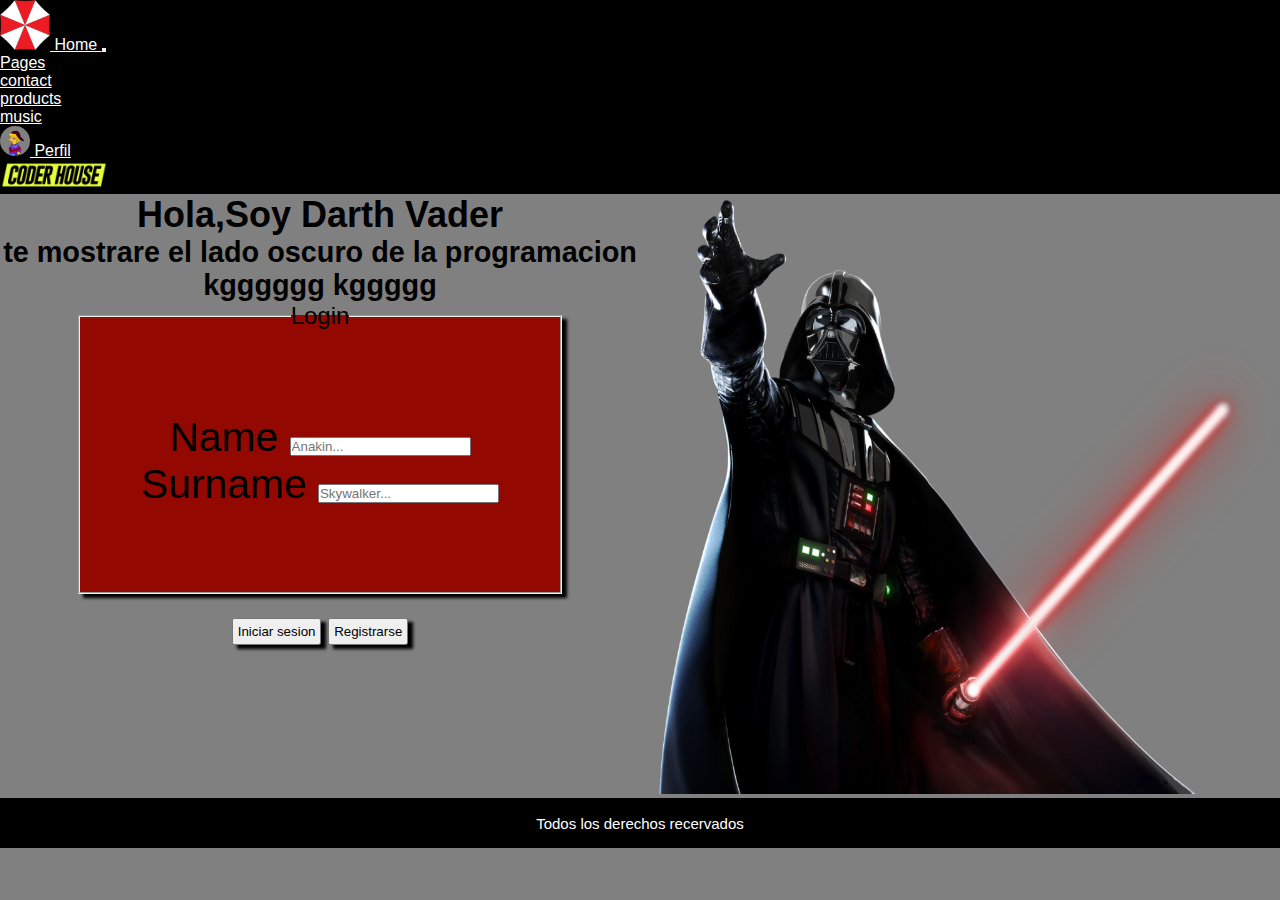
<file: index.html>
<!DOCTYPE html>
<html lang="en">
<head>
    <meta charset="UTF-8">
    <meta name="viewport" content="width=device-width, initial-scale=1.0">
    <link href="https://cdn.jsdelivr.net/npm/bootstrap@5.3.0/dist/css/bootstrap.min.css" rel="stylesheet" integrity="sha384-9ndCyUaIbzAi2FUVXJi0CjmCapSmO7SnpJef0486qhLnuZ2cdeRhO02iuK6FUUVM" crossorigin="anonymous">
    <link rel="stylesheet" href="css/style.css">
    <title>Home</title>
</head>
<body>
    <header>
        <nav class="navbar navbar-expand-lg menu-fondo">
        <div class="container-fluid">
          <a class="navbar-brand col-icon" href="index.html">
            <img src="img/Umbrella.png" alt="icono" style="height: 50px; width: 50px;">
            Home
        </a>
          <button class="navbar-toggler" type="button" data-bs-toggle="collapse" data-bs-target="#navbarSupportedContent" aria-controls="navbarSupportedContent" aria-expanded="false" aria-label="Toggle navigation">
            <span class="navbar-toggler-icon"></span>
          </button>
          <div class="collapse navbar-collapse" id="navbarSupportedContent">
            <ul class="navbar-nav me-auto mb-2 mb-lg-0">
              <li class="nav-item dropdown">
                <a class="nav-link dropdown-toggle color-font" href="#" role="button" data-bs-toggle="dropdown" aria-expanded="false">
                  Pages
                </a>
                <ul class="dropdown-menu menu-fondo">
                  <li><a class="dropdown-item pages-edit" href="pages/contact.html">contact</a></li>
                  <li><a class="dropdown-item pages-edit" href="pages/product.html">products</a></li>
                  <li><a class="dropdown-item pages-edit" href="pages/music.html">music</a></li>
                </ul>
              </li>
              <li class="nav-item">
                <a class="nav-link color-font" href="pages/perfil.html">
                    <img src="img/perfil-lisa.png" alt="perfil icono" style="height: 30px; width: 30px; border-radius: 50px; background: gray;">
                    Perfil

                </a>
              </li>
            </ul>
            <div class="d-flex">
                <a href="https://www.coderhouse.com/?utm_term=platzi&utm_campaign=1&utm_source=google_search&utm_medium=cpc&gclid=CjwKCAiA3KefBhByEiwAi2LDHHxRZTCS1-NkT583UAbymq7bwdc4MDddL8O1aVaJ2SnJRQ4a_xlgPhoCdYUQAvD_BwE" target="_blank">
                 <img src="img/logos_coderhouse.png" alt="coder" style="height: 30px; ">
                </a>          
             </div>
          </div>
        </div>
      </nav>
    </header>
    <main>
      <div class="padre-index">
        <div class="form-text">
            <div class="textos">
                <h1>Hola,Soy Darth Vader</h1>
                <h2>te mostrare el lado oscuro de la programacion<h2>
                <h2 class="tos">kgggggg kggggg</h2>       
            </div>
            <div class="darth-icon-movil">
                <img src="img/darth-icon.png" alt="icono de darth vader">
            </div>
        <!-- formulario -->
            <div class="form">
                <form >
                    <fieldset>
                        <legend>Login</legend>
                <!-- campos -->
                            <div>
                                <label for="">
                                    Name
                                </label>
                                <input type="text"
                                placeholder="Anakin...">
                            </div>
                            <div>
                                <label for="">
                                Surname
                                </label>
                                <input type="text"
                                placeholder="Skywalker...">
                            </div>
                    </fieldset>
                </form>
        
            <!-- botones -->
                <span>
                    <button>Iniciar sesion</button>
                </span>
                <span>
                    <button>Registrarse</button>
                </span>
            </div>
        </div>
        
        <div class="darth-vader">
            <img src="img/dath-vader.png" alt="darth-vader">
        </div>
      </div>    
    </main>

    <footer>
        <p>Todos los derechos recervados</p>
    </footer>
    

    


    <script src="https://cdn.jsdelivr.net/npm/bootstrap@5.3.0/dist/js/bootstrap.bundle.min.js" integrity="sha384-geWF76RCwLtnZ8qwWowPQNguL3RmwHVBC9FhGdlKrxdiJJigb/j/68SIy3Te4Bkz" crossorigin="anonymous"></script>
</body>
</html>
</file>
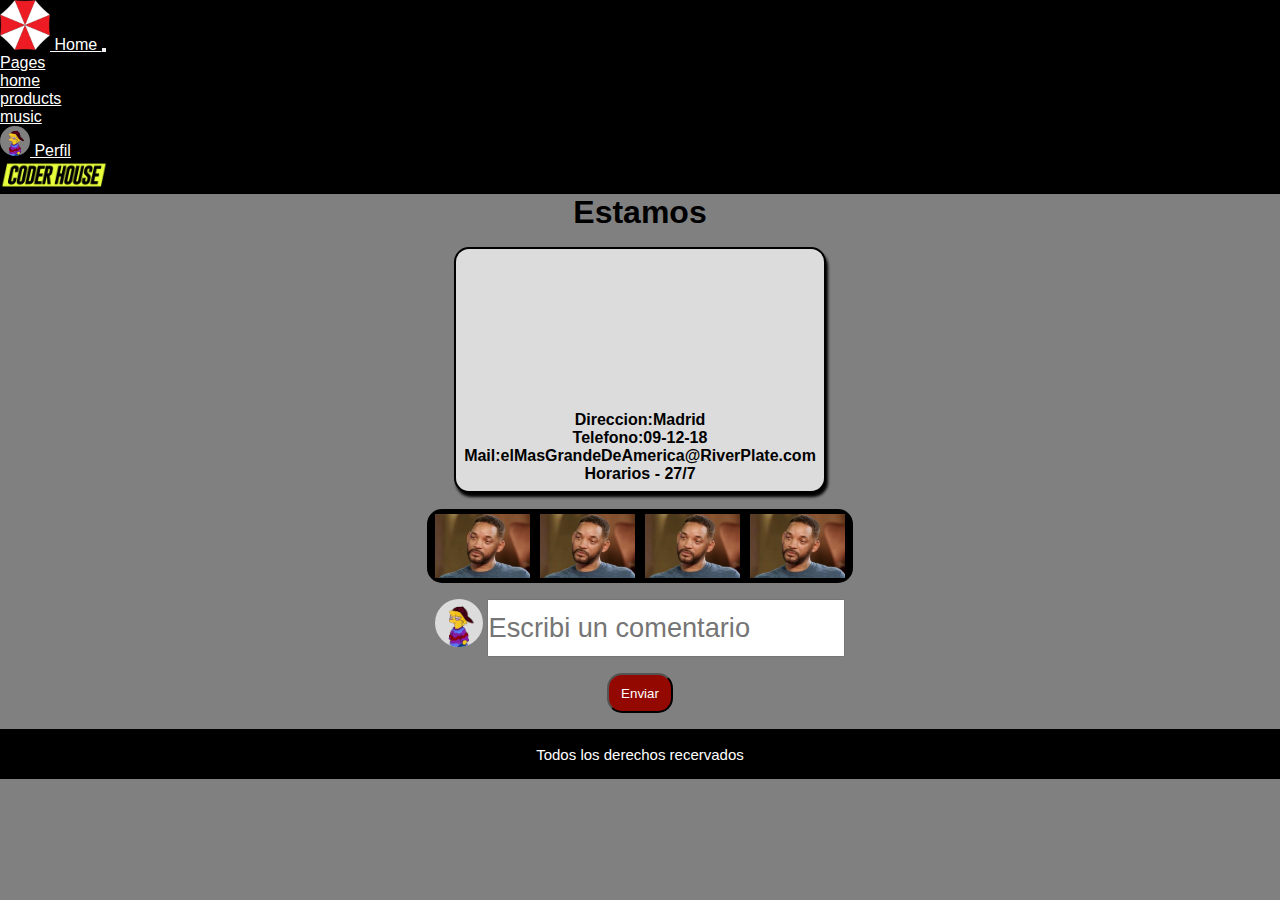
<file: pages/contact.html>
<!DOCTYPE html>
<html lang="en">
<head>
    <meta charset="UTF-8">
    <meta name="viewport" content="width=device-width, initial-scale=1.0">
    <link href="https://cdn.jsdelivr.net/npm/bootstrap@5.3.0/dist/css/bootstrap.min.css" rel="stylesheet" integrity="sha384-9ndCyUaIbzAi2FUVXJi0CjmCapSmO7SnpJef0486qhLnuZ2cdeRhO02iuK6FUUVM" crossorigin="anonymous">
    <link rel="stylesheet" href="../css/style.css">
    <title>Contact</title>
</head>
<body>
    <header>
        <nav class="navbar navbar-expand-lg menu-fondo">
        <div class="container-fluid">
          <a class="navbar-brand col-icon" href="../index.html">
            <img src="../img/Umbrella.png" alt="icono" style="height: 50px; width: 50px;">
            Home
        </a>
          <button class="navbar-toggler" type="button" data-bs-toggle="collapse" data-bs-target="#navbarSupportedContent" aria-controls="navbarSupportedContent" aria-expanded="false" aria-label="Toggle navigation">
            <span class="navbar-toggler-icon"></span>
          </button>
          <div class="collapse navbar-collapse" id="navbarSupportedContent">
            <ul class="navbar-nav me-auto mb-2 mb-lg-0">
              <li class="nav-item dropdown">
                <a class="nav-link dropdown-toggle color-font" href="#" role="button" data-bs-toggle="dropdown" aria-expanded="false">
                  Pages
                </a>
                <ul class="dropdown-menu menu-fondo">
                  <li><a class="dropdown-item pages-edit" href="../index.html">home</a></li>
                  <li><a class="dropdown-item pages-edit" href="../pages/product.html">products</a></li>
                  <li><a class="dropdown-item pages-edit" href="../pages/music.html">music</a></li>
                </ul>
              </li>
              <li class="nav-item">
                <a class="nav-link color-font" href="../pages/perfil.html">
                    <img src="../img/perfil-lisa.png" alt="perfil icono" style="height: 30px; width: 30px; border-radius: 50px; background: gray;">
                    Perfil

                </a>
              </li>
            </ul>
            <div class="d-flex">
                <a href="https://www.coderhouse.com/?utm_term=platzi&utm_campaign=1&utm_source=google_search&utm_medium=cpc&gclid=CjwKCAiA3KefBhByEiwAi2LDHHxRZTCS1-NkT583UAbymq7bwdc4MDddL8O1aVaJ2SnJRQ4a_xlgPhoCdYUQAvD_BwE" target="_blank">
                 <img src="../img/logos_coderhouse.png" alt="coder" style="height: 30px; ">
                </a>          
             </div>
          </div>
        </div>
      </nav>
    </header>
    <main>
        <h1 class="estamos">Estamos</h1>
        <div class="padre">
            <div class="content-lugar">
                <div class="mapa">
                    <iframe src="https://www.google.com/maps/embed?pb=!1m18!1m12!1m3!1d105162.63836271188!2d-58.53217694941825!3d-34.545137121819295!2m3!1f0!2f0!3f0!3m2!1i1024!2i768!4f13.1!3m3!1m2!1s0x95bcb43ae6018ddf%3A0x3d7f60a75bfa308a!2sEstadio%20M%C3%A2s%20Monumental!5e0!3m2!1ses!2sar!4v1686517947817!5m2!1ses!2sar" frameborder=""></iframe>
                </div>
                <h2 class="info-map">Direccion:Madrid</h2>
                <h2 class="info-map">Telefono:09-12-18</h2>
                <h2 class="info-map">Mail:elMasGrandeDeAmerica@RiverPlate.com</h2>
                <h2 class="info-map">Horarios - 27/7</h2>
            </div>
            <div class="galeria-contact">
                <img src="../img/will.jpg" alt="img-galeria">
                <img src="../img/will.jpg" alt="img-galeria">
                <img src="../img/will.jpg" alt="img-galeria">
                <img src="../img/will.jpg" alt="img-galeria">
            </div>
            <div class="comentario">
                <div class="img-comentario">
                    <img src="../img/perfil-lisa.png" alt="img-comentario">
                </div>
                <div class="comentario-input">
                    <input type="text" placeholder="Escribi un comentario">
                </div>
            </div>
            <span><button>Enviar</button></span>
        </div>
    </main>
    <footer>
        <p>Todos los derechos recervados</p>
    </footer>
    <script src="https://cdn.jsdelivr.net/npm/bootstrap@5.3.0/dist/js/bootstrap.bundle.min.js" integrity="sha384-geWF76RCwLtnZ8qwWowPQNguL3RmwHVBC9FhGdlKrxdiJJigb/j/68SIy3Te4Bkz" crossorigin="anonymous"></script>

</body>
</html>
</file>
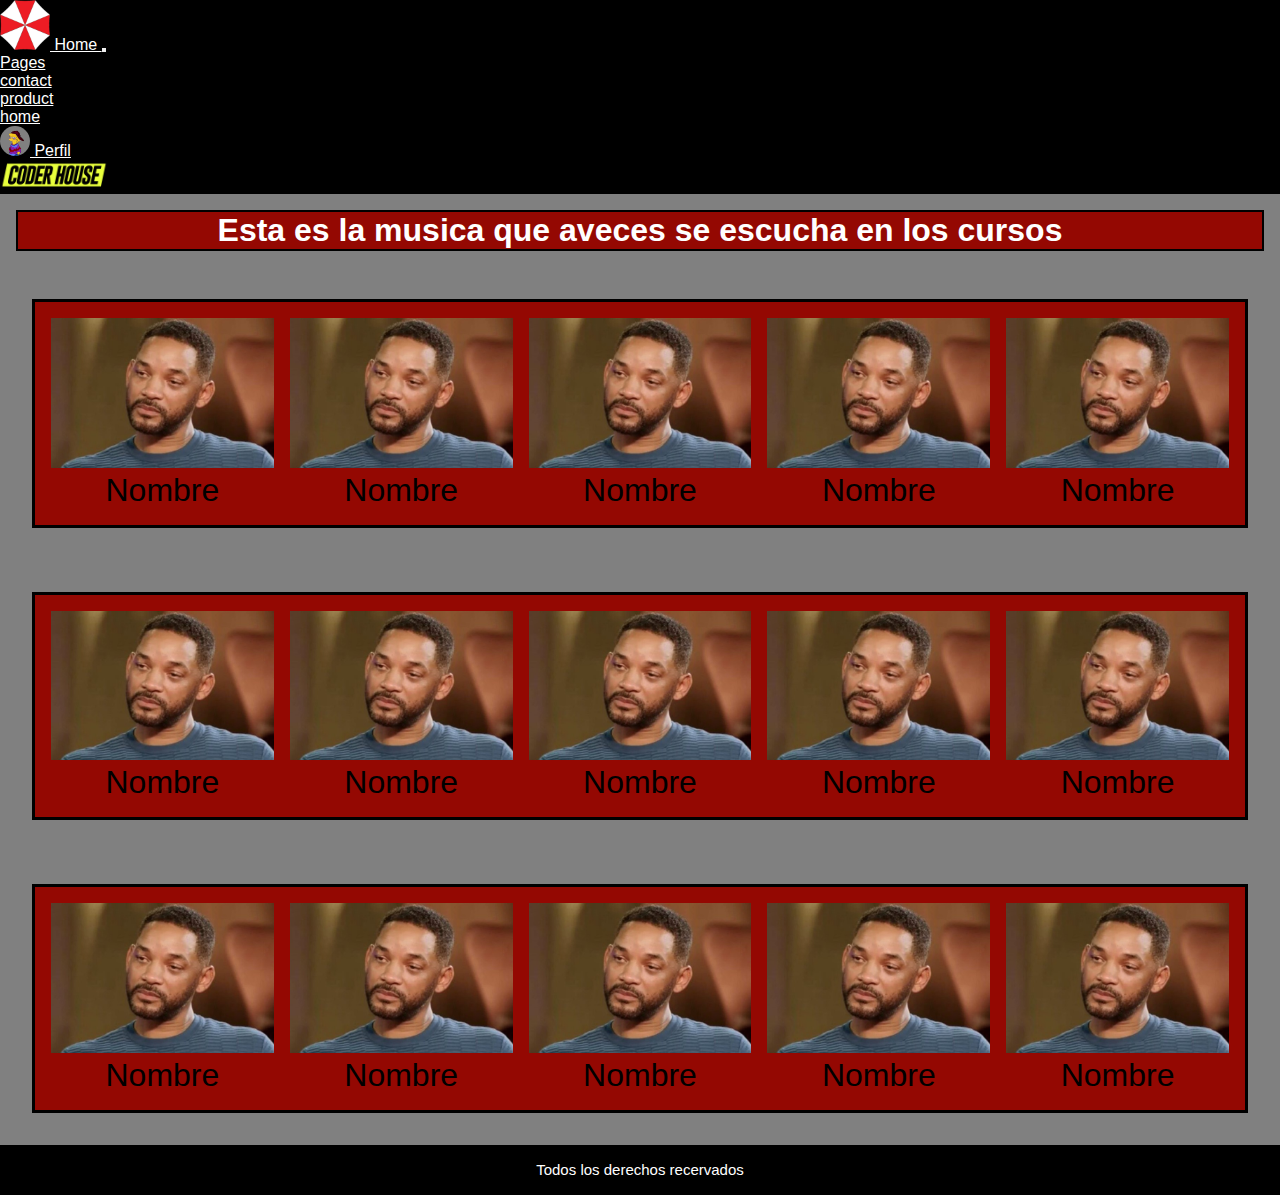
<file: pages/music.html>
<!DOCTYPE html>
<html lang="en">
<head>
    <meta charset="UTF-8">
    <meta name="viewport" content="width=device-width, initial-scale=1.0">
    <link href="https://cdn.jsdelivr.net/npm/bootstrap@5.3.0/dist/css/bootstrap.min.css" rel="stylesheet" integrity="sha384-9ndCyUaIbzAi2FUVXJi0CjmCapSmO7SnpJef0486qhLnuZ2cdeRhO02iuK6FUUVM" crossorigin="anonymous">
    <link rel="stylesheet" href="../css/style.css">
    <title>Music</title>
</head>
<body>
    <header>
        <nav class="navbar navbar-expand-lg menu-fondo">
            <div class="container-fluid">
              <a class="navbar-brand col-icon" href="../index.html">
                <img src="../img/Umbrella.png" alt="icono" style="height: 50px; width: 50px;">
                Home
            </a>
              <button class="navbar-toggler" type="button" data-bs-toggle="collapse" data-bs-target="#navbarSupportedContent" aria-controls="navbarSupportedContent" aria-expanded="false" aria-label="Toggle navigation">
                <span class="navbar-toggler-icon"></span>
              </button>
              <div class="collapse navbar-collapse" id="navbarSupportedContent">
                <ul class="navbar-nav me-auto mb-2 mb-lg-0">
                  <li class="nav-item dropdown">
                    <a class="nav-link dropdown-toggle color-font" href="#" role="button" data-bs-toggle="dropdown" aria-expanded="false">
                      Pages
                    </a>
                    <ul class="dropdown-menu menu-fondo">
                      <li><a class="dropdown-item pages-edit" href="../pages/contact.html">contact</a></li>
                      <li><a class="dropdown-item pages-edit" href="../pages/product.html">product</a></li>
                      <li><a class="dropdown-item pages-edit" href="../index.html">home</a></li>
                    </ul>
                  </li>
                  <li class="nav-item">
                    <a class="nav-link color-font" href="../pages/perfil.html">
                        <img src="../img/perfil-lisa.png" alt="perfil icono" style="height: 30px; width: 30px; border-radius: 50px; background: gray;">
                        Perfil
    
                    </a>
                  </li>
                </ul>
                <div class="d-flex">
                    <a href="https://www.coderhouse.com/?utm_term=platzi&utm_campaign=1&utm_source=google_search&utm_medium=cpc&gclid=CjwKCAiA3KefBhByEiwAi2LDHHxRZTCS1-NkT583UAbymq7bwdc4MDddL8O1aVaJ2SnJRQ4a_xlgPhoCdYUQAvD_BwE" target="_blank">
                     <img src="../img/logos_coderhouse.png" alt="coder" style="height: 30px; ">
                    </a>          
                 </div>
              </div>
            </div>
          </nav>
    </header>
    <main>
        <div class="padre-m">
            <h1 class="musica-coder">
                Esta es la musica que aveces se escucha en los cursos
            </h1>
            <div class="galeria-conten">
                <div class="img-txt">
                    <img src="../img/will.jpg" alt="img-musica">
                        <p>Nombre</p>
                </div>
                <div class="img-txt">
                    <img src="../img/will.jpg" alt="img-musica">
                    <p>Nombre</p>
                </div>
                <div class="img-txt">
                    <img src="../img/will.jpg" alt="img-musica">
                    <p>Nombre</p>
                </div>
                <div class="img-txt">
                    <img src="../img/will.jpg" alt="img-musica">
                    <p>Nombre</p>
                </div>
                <div class="img-txt">
                    <img src="../img/will.jpg" alt="img-musica">
                    <p>Nombre</p>
                </div>
                </div>
            <div class="galeria-conten mobile-none">
                <div class="img-txt">
                    <img src="../img/will.jpg" alt="img-musica">
                    <p>Nombre</p>
                </div>
                <div class="img-txt">
                    <img src="../img/will.jpg" alt="img-musica">
                    <p>Nombre</p>
                </div>
                <div class="img-txt">
                    <img src="../img/will.jpg" alt="img-musica">
                    <p>Nombre</p>
                </div>
                <div class="img-txt">
                    <img src="../img/will.jpg" alt="img-musica">
                    <p>Nombre</p>
                </div>
                <div class="img-txt">
                    <img src="../img/will.jpg" alt="img-musica">
                    <p>Nombre</p>
                </div>
                </div>
            <div class="galeria-conten mobile-none">
                <div class="img-txt">
                    <img src="../img/will.jpg" alt="img-musica">
                    <p>Nombre</p>
                </div>
                <div class="img-txt">
                    <img src="../img/will.jpg" alt="img-musica">
                    <p>Nombre</p>
                </div>
                <div class="img-txt">
                    <img src="../img/will.jpg" alt="img-musica">
                    <p>Nombre</p>
                </div>
                <div class="img-txt">
                    <img src="../img/will.jpg" alt="img-musica">
                    <p>Nombre</p>
                </div>
                <div class="img-txt">
                    <img src="../img/will.jpg" alt="img-musica">
                    <p>Nombre</p>
                </div>
            </div>       
        </div>
    </main>
    <footer>
        <p>Todos los derechos recervados</p>
    </footer>

    <script src="https://cdn.jsdelivr.net/npm/bootstrap@5.3.0/dist/js/bootstrap.bundle.min.js" integrity="sha384-geWF76RCwLtnZ8qwWowPQNguL3RmwHVBC9FhGdlKrxdiJJigb/j/68SIy3Te4Bkz" crossorigin="anonymous"></script>

</body>
</html>
</file>
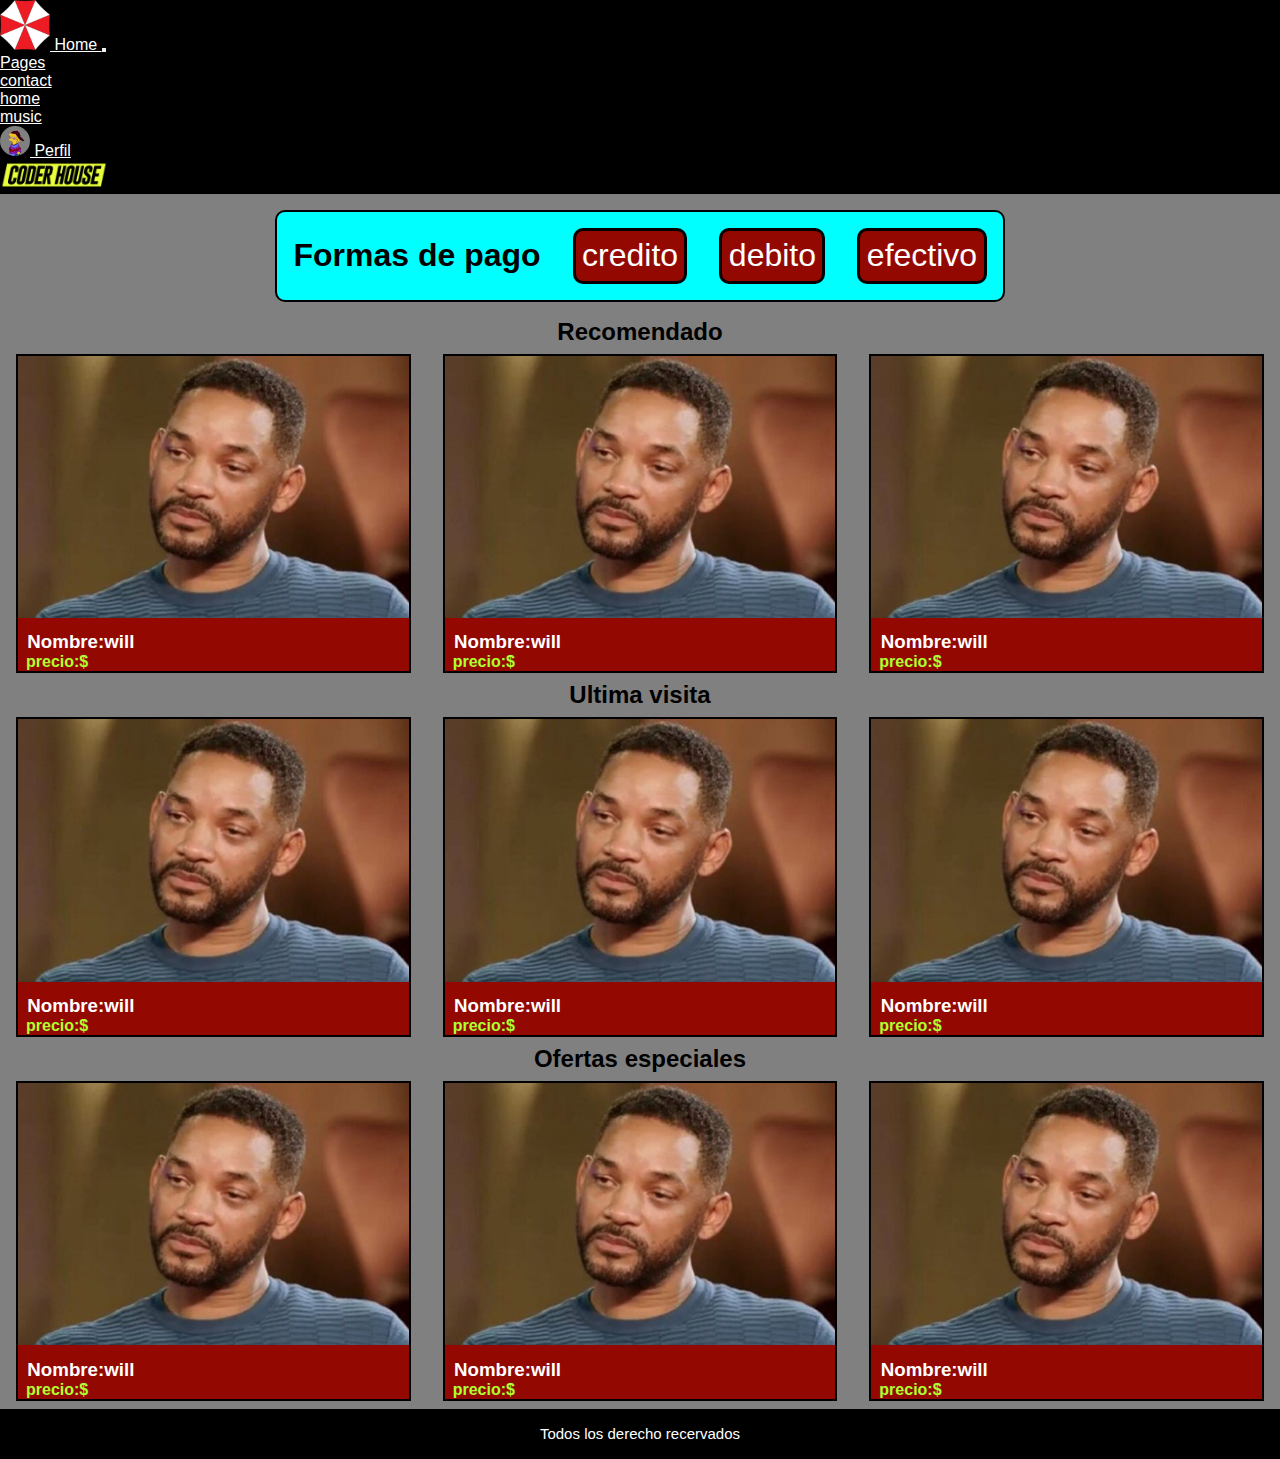
<file: pages/product.html>
<!DOCTYPE html>
<html lang="en">
<head>
    <meta charset="UTF-8">
    <meta name="viewport" content="width=device-width, initial-scale=1.0">
    <link href="https://cdn.jsdelivr.net/npm/bootstrap@5.3.0/dist/css/bootstrap.min.css" rel="stylesheet" integrity="sha384-9ndCyUaIbzAi2FUVXJi0CjmCapSmO7SnpJef0486qhLnuZ2cdeRhO02iuK6FUUVM" crossorigin="anonymous">
    <link rel="stylesheet" href="../css/style.css">
    <title>Product</title>
</head>
<body>
    <header>
        <nav class="navbar navbar-expand-lg menu-fondo">
        <div class="container-fluid">
          <a class="navbar-brand col-icon" href="../index.html">
            <img src="../img/Umbrella.png" alt="icono" style="height: 50px; width: 50px;">
            Home
        </a>
          <button class="navbar-toggler" type="button" data-bs-toggle="collapse" data-bs-target="#navbarSupportedContent" aria-controls="navbarSupportedContent" aria-expanded="false" aria-label="Toggle navigation">
            <span class="navbar-toggler-icon"></span>
          </button>
          <div class="collapse navbar-collapse" id="navbarSupportedContent">
            <ul class="navbar-nav me-auto mb-2 mb-lg-0">
              <li class="nav-item dropdown">
                <a class="nav-link dropdown-toggle color-font" href="#" role="button" data-bs-toggle="dropdown" aria-expanded="false">
                  Pages
                </a>
                <ul class="dropdown-menu menu-fondo">
                  <li><a class="dropdown-item pages-edit" href="../pages/contact.html">contact</a></li>
                  <li><a class="dropdown-item pages-edit" href="../index.html">home</a></li>
                  <li><a class="dropdown-item pages-edit" href="../pages/music.html">music</a></li>
                </ul>
              </li>
              <li class="nav-item">
                <a class="nav-link color-font" href="../pages/perfil.html">
                    <img src="../img/perfil-lisa.png" alt="perfil icono" style="height: 30px; width: 30px; border-radius: 50px; background: gray;">
                    Perfil

                </a>
              </li>
            </ul>
            <div class="d-flex">
                <a href="https://www.coderhouse.com/?utm_term=platzi&utm_campaign=1&utm_source=google_search&utm_medium=cpc&gclid=CjwKCAiA3KefBhByEiwAi2LDHHxRZTCS1-NkT583UAbymq7bwdc4MDddL8O1aVaJ2SnJRQ4a_xlgPhoCdYUQAvD_BwE" target="_blank">
                 <img src="../img/logos_coderhouse.png" alt="coder" style="height: 30px; ">
                </a>          
             </div>
          </div>
        </div>
      </nav>
    </header>
    <main>
      <div class="padre-product">
        <div class="formas-pago">
          <h1>Formas de pago</h1>
          <span><button>credito</button></span>
          <span><button>debito</button></span>
          <span><button>efectivo</button></span>
        </div>
        <h2>Recomendado</h2>
        <div class="galeri-product">
          <div class="img-precio">
            <div class="img">
              <img src="../img/will.jpg" alt="imagen galeria producto">
            </div>
            <h3>Nombre:will</h3>
            <h4>precio:$</h4>
          </div>
          <div class="img-precio">
            <div class="img">
              <img src="../img/will.jpg" alt="imagen galeria producto">
            </div>
            <h3>Nombre:will</h3>
            <h4>precio:$</h4>
          </div>
          <div class="img-precio">
            <div class="img">
              <img src="../img/will.jpg" alt="imagen galeria producto">
            </div>
            <h3>Nombre:will</h3>
            <h4>precio:$</h4>
          </div>
        </div>
        <h2>Ultima visita</h2>
        <div class="galeri-product">
          <div class="img-precio">
            <div class="img">
              <img src="../img/will.jpg" alt="imagen galeria producto">
            </div>
            <h3>Nombre:will</h3>
            <h4>precio:$</h4>
          </div>
          <div class="img-precio">
            <div class="img">
              <img src="../img/will.jpg" alt="imagen galeria producto">
            </div>
            <h3>Nombre:will</h3>
            <h4>precio:$</h4>
          </div>
          <div class="img-precio">
            <div class="img">
              <img src="../img/will.jpg" alt="imagen galeria producto">
            </div>
            <h3>Nombre:will</h3>
            <h4>precio:$</h4>
          </div>
        </div>
        <h2>Ofertas especiales</h2>
        <div class="galeri-product">
          <div class="img-precio">
            <div class="img">
              <img src="../img/will.jpg" alt="imagen galeria producto">
            </div>
            <h3>Nombre:will</h3>
            <h4>precio:$</h4>
          </div>
          <div class="img-precio">
            <div class="img">
              <img src="../img/will.jpg" alt="imagen galeria producto">
            </div>
            <h3>Nombre:will</h3>
            <h4>precio:$</h4>
          </div>
          <div class="img-precio">
            <div class="img">
              <img src="../img/will.jpg" alt="imagen galeria producto">
            </div>
            <h3>Nombre:will</h3>
            <h4>precio:$</h4>
          </div>
        </div>
      </div>
    </main>
    <footer>
      <p>Todos los derecho recervados</p>
    </footer>

    <script src="https://cdn.jsdelivr.net/npm/bootstrap@5.3.0/dist/js/bootstrap.bundle.min.js" integrity="sha384-geWF76RCwLtnZ8qwWowPQNguL3RmwHVBC9FhGdlKrxdiJJigb/j/68SIy3Te4Bkz" crossorigin="anonymous"></script>

</body>
</html>
</file>
<file: css/style.css>
*{
    padding: 0;
    margin: 0;
    box-sizing: 0;
    font-family: sans-serif;
}
body{
    background: gray;
}
/* Estilos del header */
.menu-fondo{
    background: black;
}
.color-font{
    color: white;
}
.col-icon{
    color: white;
}
.col-icon:hover{
    color: white;
}

.color-font:hover{
    background-color: #940802;
    border-radius: 10px;
}

.pages-edit{
    color: white;
}
.pages-edit:hover{
    background: #940802;
}
 /* Estilos del main */
 /* mobiel version vertical */

 main .darth-vader{
    display: none;
 }

 main .form-text .textos{
    text-align: center;
 }
 main .form-text .textos h1{
    font-size: 1.5em;
 }
 main .form-text .textos h2{
    font-size: 1.2em;
 }

 main .form-text .form{
    text-align: center;
 }
 main .form-text .form form {
    display: flex;
    justify-content: center;
    height: 12em;
    margin-bottom: 1em;
 }
 main .form-text .form form fieldset{
    display: flex;
    flex-direction: column;
    justify-content: center;
    background: #940802;
    height: 12em;
    width: 20em;
    box-shadow: 5px 4px 3px black;
 }
 main .form-text .form form fieldset label{
    height: 2em;
    font-size: 1.7em;
 }
 main .form-text .form form fieldset label input{
    height: 5em;
 }

 main div.form span button{
    box-shadow: 5px 4px 3px black;
    padding: 0.3em;
}
.darth-icon-movil{
    display: flex;
    justify-content: center;
    margin: 1em;
}
.darth-icon-movil img{
   height: 3em;
   
}
/* Estilos del footer */
footer{
    display: flex;
    margin-top: 160px;
    justify-content: center;
    align-items: center;
    background-color: black;
    height: 50px; 
}
footer p{
    color: white;
    font-size: 15px;
}

 /* version de desktop */
 @media screen and (min-width:1024px){
    body{
        background: gray;
    }
    main .darth-vader{
        display: block;
    }
    main .darth-vader img{
        height: 600px;
        width: 50vw;
    }
    .darth-icon-movil{
        display: none;
    }
    main .padre-index{
        display: flex;
    }
    main .form-text{
        width: 50vw;
    }
    footer{
        margin-top: 0;
    }

    /* dando estilos al h1 y al form */
    main .form-text{
        margin-top: 0;
        display: flex;
        flex-direction: column;
        font-size: 1.5em;
        color: black;
    }
 }


/* ===============================contact estilos=============================================== */
main .estamos{
    text-align: center;
    font-size: 2em;
}
main .padre{
    display: flex;
    flex-direction: column;
    justify-content: center;
    align-items: center;
    gap: 1em;
    margin: 1em;
}
main .padre .content-lugar{
    display: flex;
    flex-direction: column;
    justify-content: center;
    align-items: center;
    background: gainsboro;
    border: solid 2px black;
    border-radius: 15px;
    font-size: 1em;
    padding: 0.5em;
    box-shadow:2px 4px 3px black;
}
main .padre .content-lugar .info-map{
    font-size: 0.5em;
}
main .padre .galeria-contact{
    display: flex;
    background: black;
    border: solid 5px black;
    border-radius: 15px;
    gap: 0.2em;

}
main .padre .galeria-contact img{
    height: 2em;
    margin: 0 0.2em;
}
main .padre .comentario{
    display: flex;
    border-radius: 50px;
    gap: 0.2em;
}
main .padre .comentario .comentario-input input{
    text-align: start;
    height: 2em;
    font-size: 1em;
}
main .padre .comentario .img-comentario img{
    height: 2em;
    background-color: gainsboro;
    border-radius: 50px;
}
main .padre span button{
    background-color: #940802;
    color: white;
    height: 3em;
    width: 5em;
    border-radius: 15px;

}
@media screen and (min-width:992px){
    main .padre .content-lugar .info-map{
        font-size: 1em;
    }
    main .padre .galeria-contact img{
        height: 4em;
    }
    
    main .padre .comentario .comentario-input input{
        height: 2em;
        font-size: 1.7em;
    }
    main .padre .comentario .img-comentario img{
        height: 3em;
    }

}
/* ========================Estilos de Perfil===================================================== */
main .padre-perfil{
    display: flex;
    flex-direction: column;
    justify-content: center;
    align-items: center;
}
main .padre-perfil .img-portada img{
    width: 80vw;
    border-radius: 15px;
    margin-top: 1em;
    margin-left: 1em;
    margin-right: 1em;
}
main .padre-perfil .img-perfil{
    display: flex;
    position: relative;
    top: -2.5em;
}
main .padre-perfil .img-perfil img{
    height: 5em;
    border: solid 1px black;
}
main .padre-perfil .nombre{
    position: relative;
    top: -1.2em;
}
main .padre-perfil .img-port1 {
    display: none;
}
main .padre-perfil .info-galeria{
    position: relative;
    top: -2em;
}
main .padre-perfil .info-galeria .galeria-perfil{
    display: flex;
    flex-direction: column;
    justify-content: center;
    align-items: center;
    gap: 0.2em;
    padding: 0.5em 1em;
    background: aqua;
    border-radius: 15px;
}
main .padre-perfil .info-galeria .galeria-perfil img{
    height: 12em;
    width: 70vw;
    border-radius: 15px;
}
main .padre-perfil .info-galeria .info-perfil{
    display: none;
}
@media screen and (min-width:992px){
    main .padre-perfil .img-portada{
        display: none;
    }
    main .padre-perfil .img-port1 {
        position: relative;
        display: flex;
        flex-direction: column;
        gap: 1em;
        height: 75vh;
    }
    main .padre-perfil .img-port1 img{
        height: 100vh;
        width: 90vw;
        border-radius: 15px;
    }
    main .padre-perfil .img-perfil{
        display: flex;
        justify-content: end;
        position: relative;
        top: -12em;
    }
    main .padre-perfil .img-perfil img{
        height: 15em;  
        border-radius: 15px;
    }
    main .padre-perfil .nombre{
        font-size: 4em;
        top: -3em;
        color: white;
    }
    main .padre-perfil .info-galeria{
        position: relative;
        top: -12em;
        height: 35em;
        width: 75em;
        padding: 1em;
        z-index: 2;
        background-color: white;
        display: flex;
        border-radius: 15px;
    }
    main .padre-perfil .info-galeria .info-perfil{
        display: block;
        width: 30vw;
        font-size: 1.5em;
    }
    
    main .padre-perfil .info-galeria .galeria-perfil img{
        background-color: #940802;
        height: 100%;
        width: 100%;
        object-fit: cover;
        border-radius: 15px;
    }
    main .padre-perfil .info-galeria .galeria-perfil .img-1{
        height: 100%;
        grid-column: span 2;
    }
    main .padre-perfil .info-galeria .galeria-perfil{
        display: grid;
        grid-template-columns: 50% 50%;
        grid-template-rows: 60% 40%;
        background-color: aqua;
        width: 70vw;
    
    }
    main .padre-perfil .info-galeria .galeria-perfil .img-2{
        width: 100%;
        height: 100%;
    }
    main .padre-perfil .info-galeria .galeria-perfil .img-3{
        height: 100%;
        width: 100;
    }
    

}

/* ===================EStilos de products============================================================== */

main .padre-product{
    display: flex;
    flex-direction: column;
    justify-content: center;
    align-items: center;
}
main .padre-product .formas-pago{
    background: gainsboro;
    text-align: center;
    padding: 1em;
    margin: 1em;
    border: solid 2px black;
    border-radius: 10px;
    
}
main .padre-product .formas-pago span button{
    padding: 0.2em;
    border-radius: 10px;
    background-color: #940802;
    color: white;
    border: solid 2px black;
}
main .padre-product .galeri-product{
    display: flex;
    flex-direction: column;
}
main .padre-product .galeri-product .img-precio{
    background: #940802;
    border: solid 2px black;
    margin: 0.5em 1em;
}
main .padre-product .galeri-product .img-precio .img img{
    height: 70%;
    width: 100%;
}
main .padre-product .galeri-product .img-precio:hover{
    background: greenyellow;
}
main .padre-product .galeri-product .img-precio h4{
    color: greenyellow;
    margin-left: 0.5em;
}
main .padre-product .galeri-product .img-precio h3{
    color: white;
    margin-left: 0.5em;
    margin-top: 0.5em;
}
@media screen and (min-width:992px){
    main .padre-product .formas-pago{
        background: aqua;
        display: flex;
        justify-content: center;
        align-items: center;
        gap: 2em;
    }
    main .padre-product .formas-pago span button{
        font-size: 2em;
        border: solid 3px black;
    }
    main .padre-product .formas-pago span button:hover{
        color: #940802;
    }
    main .padre-product .galeri-product{
        flex-direction: row;
    }
}
/* =====================Estilos de music================================================ */
main .padre-m{
    display: flex;
    flex-direction: column;
    text-align: center;

}
main .padre-m .musica-coder{
    background-color: #940802;
    margin: 0.5em;
    border: solid 2px black;
    color: white;
}
main .padre-m .galeria-conten{
    display: flex;
    background-color: #940802;
    flex-direction: column;
    justify-content: center;
    align-items: center;
    padding: 1em;
    margin: 2em;
    border: solid 3px black;
}
main .padre-m .galeria-conten .img-txt img{
    height: 100%;
    width: 100%;
}
main .padre-m .galeria-conten .img-txt p{
    font-size: 2em;
}
main .padre-m .galeria-conten .img-txt p:hover{
    color: gold;
}
main .padre-m .galeria-conten .img-txt img:hover{
    border: solid 2px gold;
}

main .padre-m .galeria-conten.mobile-none{
    display: none;
}
@media screen and (min-width:992px){
    main .padre-m .galeria-conten{
        flex-direction: row;
        gap: 1em;
    }
    main .padre-m .galeria-conten.mobile-none{
        display: flex;
        justify-content: center;
        align-items: center;
        padding: 1em;
        margin: 2em;
        border: solid 3px black;
    }   
}
</file>
